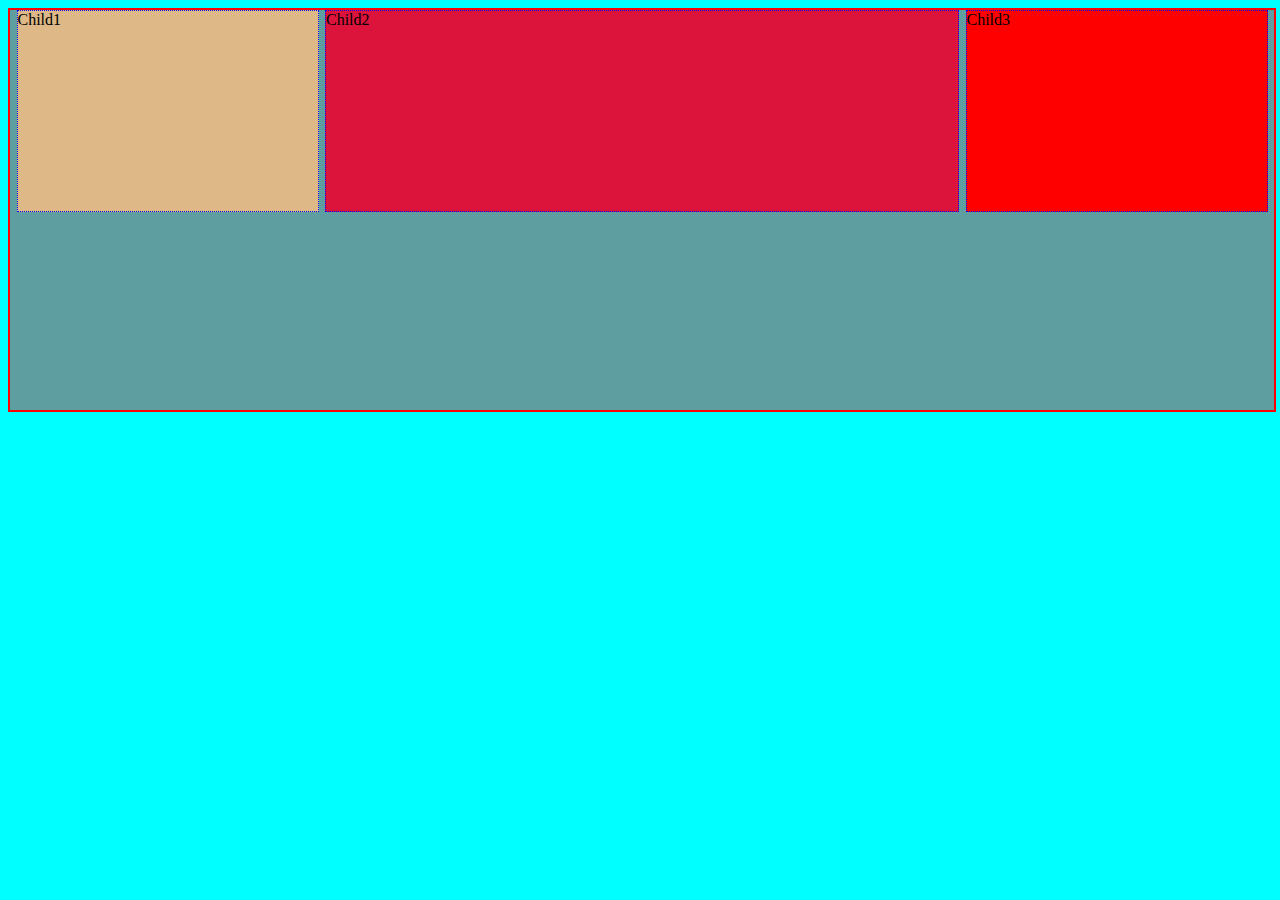
<file: CSS work/index.html>
<!DOCTYPE html>
<html lang="en">
<head>
    <meta charset="UTF-8">
    <meta name="viewport" content="width=device-width, initial-scale=1.0">
    <title>Document</title>
    <link rel="stylesheet" href="style.css">
</head>
<body>
  <div class="container">
    <div class="child1">Child1</div>
    <div class="child2">Child2</div>
    <div class="child3">Child3</div>
    
  </div>
</body>
</html>
</file>
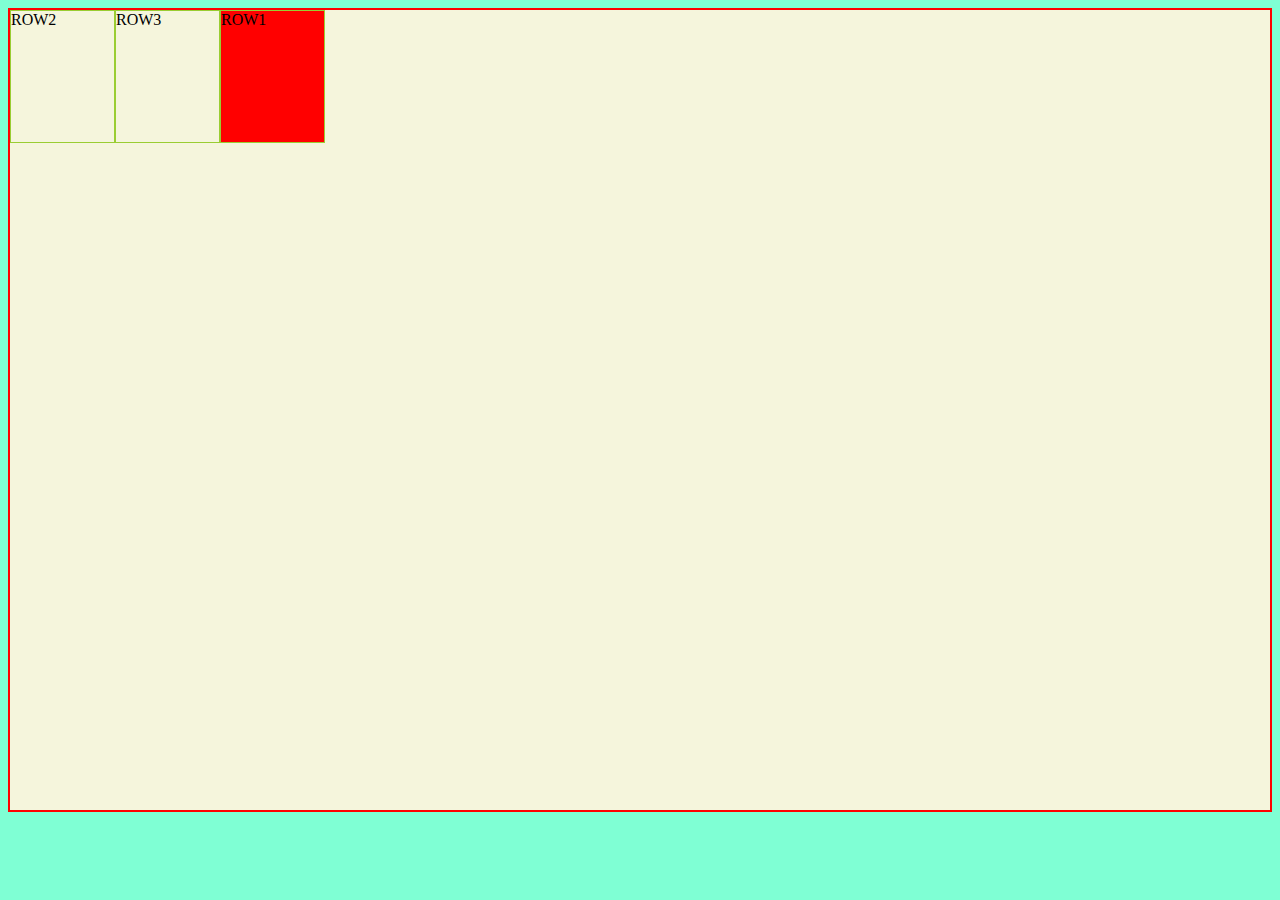
<file: CSS work/grid/gridlayout.html>
<!DOCTYPE html>
<html lang="en">
<head>
    <meta charset="UTF-8">
    <meta name="viewport" content="width=device-width, initial-scale=1.0">
    <title>Document</title>


    <link href="./gridstyle.css" rel="stylesheet">
</head>
<body>
    <div class="container">
        <div class="row1">ROW1</div>
        <div class="row2">ROW2</div>
        <div class="row3">ROW3</div>


    </div>
</body>
</html>
</file>
<file: CSS work/style.css>
body{
    background-color: bisque;
background-color: aqua;
} */
.container{
    background-color:bisque;
    height: 800px;
    border: 2px solid red;
}
/* .child{
    background-color: brown;
    color: white;
    height: 300px;
    border: 2px solid blue;
    width: 300px;
    margin-left: 300px;
    padding: 100px 50px 40px;
    box-sizing: content-box;


} */
/* */
.container{
    background-color: cadetblue;
    height: 400px;
    width: 100%;
    border: 2px solid red;
    display: flex;
    flex-wrap: wrap;
    justify-content: space-evenly;
    /* align-items: center; */
} 
.child1,.child2,.child3{
    height: 200px;
    border: 1px dotted blue;
    width:300px;
}
.child1{
    background-color: burlywood;
}

.child2{
    background-color:crimson;
    flex-basis: 50%;
}

.child3{
    background-color:red;
}
</file>
<file: CSS work/grid/gridstyle.css>
body{
    background-color: aquamarine;
}

.container{
    display: grid;
    grid-template-columns: repeat(12,1fr);
    grid-template-rows: repeat(6,1fr);
    height: 800px;
    border: 2px solid red;
    background-color: beige;
}
.row1,.row2,.row3{
    border: 1px solid yellowgreen;
    height: 200px;
}
.row1{
    grid-row: 1/2;
    grid-column: 3/4;
    background: red;
}
</file>
